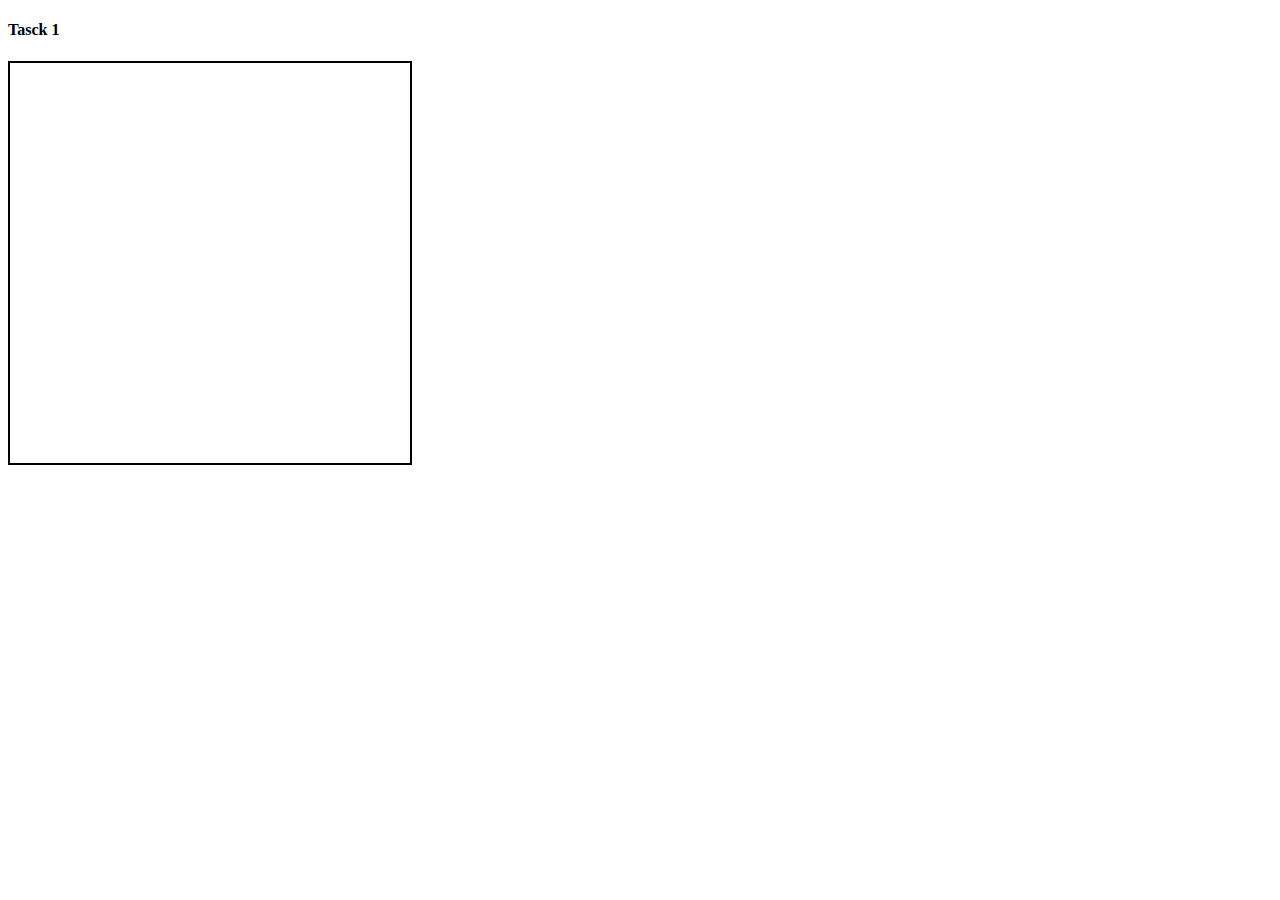
<file: task_1/index.html>
<!DOCTYPE html>
<html lang="en">
<head>
    <meta charset="UTF-8">
    <meta name="viewport" content="width=device-width, initial-scale=1.0">
    <meta http-equiv="X-UA-Compatible" content="ie=edge">
    <title>Document</title>
    <link rel="stylesheet" href="style.css">
</head>
<body>
<h4>Tasck 1</h4>
<div id ="field" ></div>
<script src="script.js"></script>
</body>
</html>
</file>
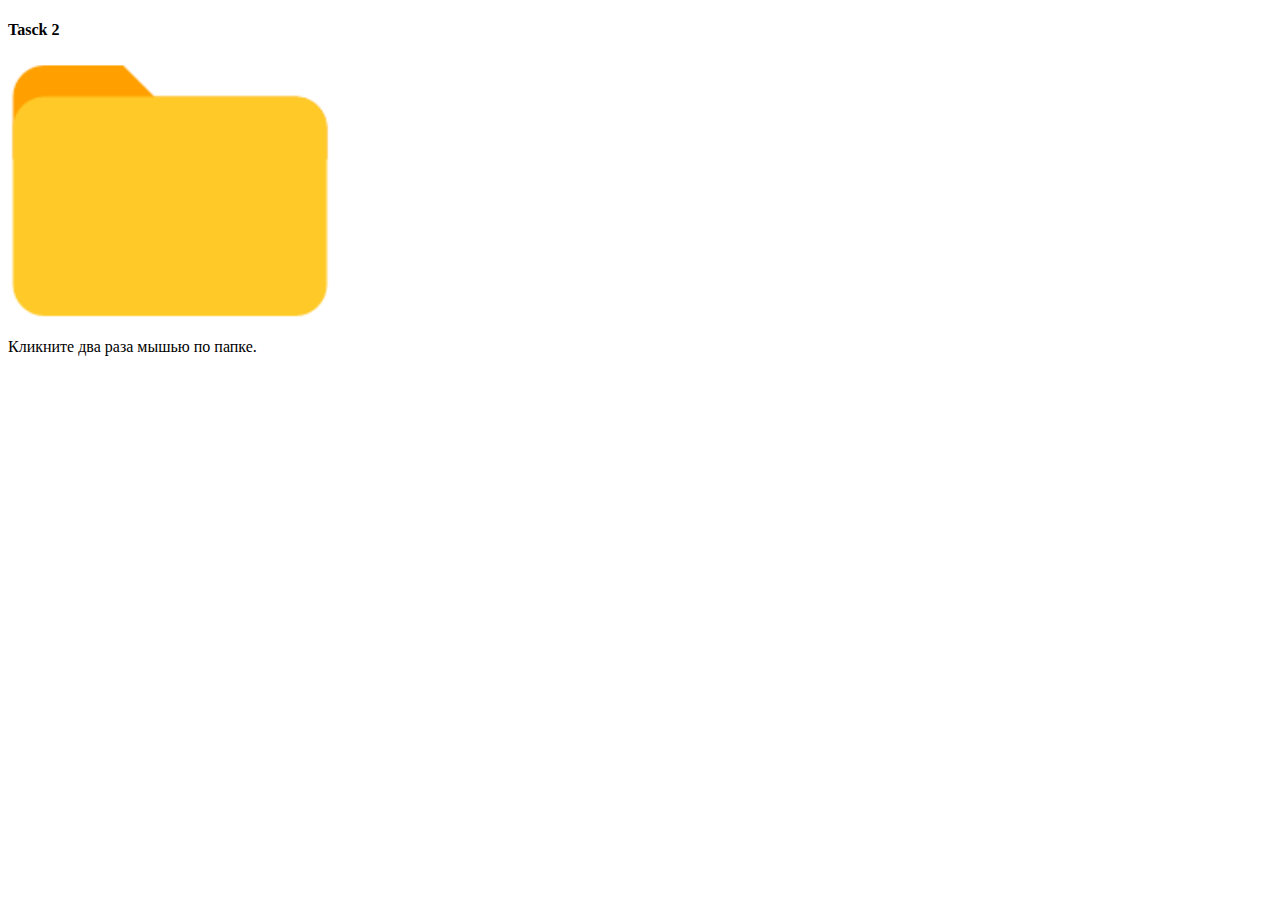
<file: task_2/index.html>
<!DOCTYPE html>
<html lang="en">
<head>
    <meta charset="UTF-8">
    <meta name="viewport" content="width=device-width, initial-scale=1.0">
    <meta http-equiv="X-UA-Compatible" content="ie=edge">
    <title>Document</title>
    <link rel="stylesheet" href="style.css">
</head>
<body>
<h4>Tasck 2</h4>
<div class ="folder"></div>
<p>Кликните два раза мышью по папке.</p>
<script src="script.js"></script>
</body>
</html>
</file>
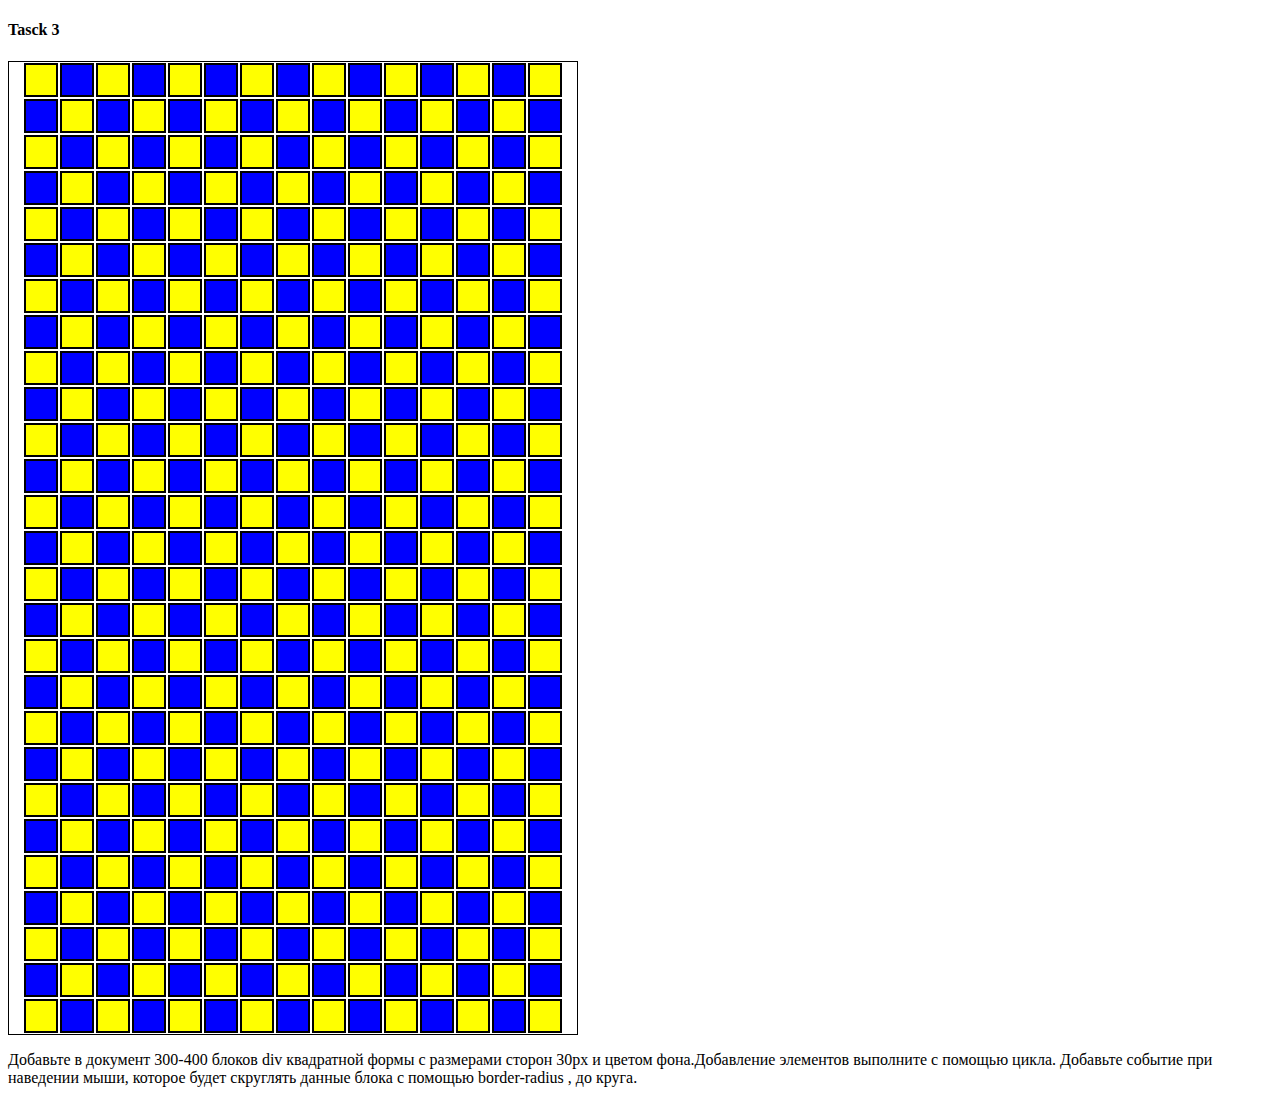
<file: task_3/index.html>
<!DOCTYPE html>
<html lang="en">
<head>
    <meta charset="UTF-8">
    <meta name="viewport" content="width=device-width, initial-scale=1.0">
    <meta http-equiv="X-UA-Compatible" content="ie=edge">
    <title>Document</title>
    <link rel="stylesheet" href="style.css">
</head>
<body>
<h4>Tasck 3</h4>
<div class ="container">
    <div id = "block"></div>
</div>
<p>Добавьте в документ 300-400 блоков div квадратной формы с размерами сторон 30px и цветом фона.Добавление элементов выполните с помощью цикла. Добавьте событие при наведении мыши, которое будет скруглять данные блока с помощью border-radius , до круга.</p>
<script src="script.js"></script>
</body>
</html>
</file>
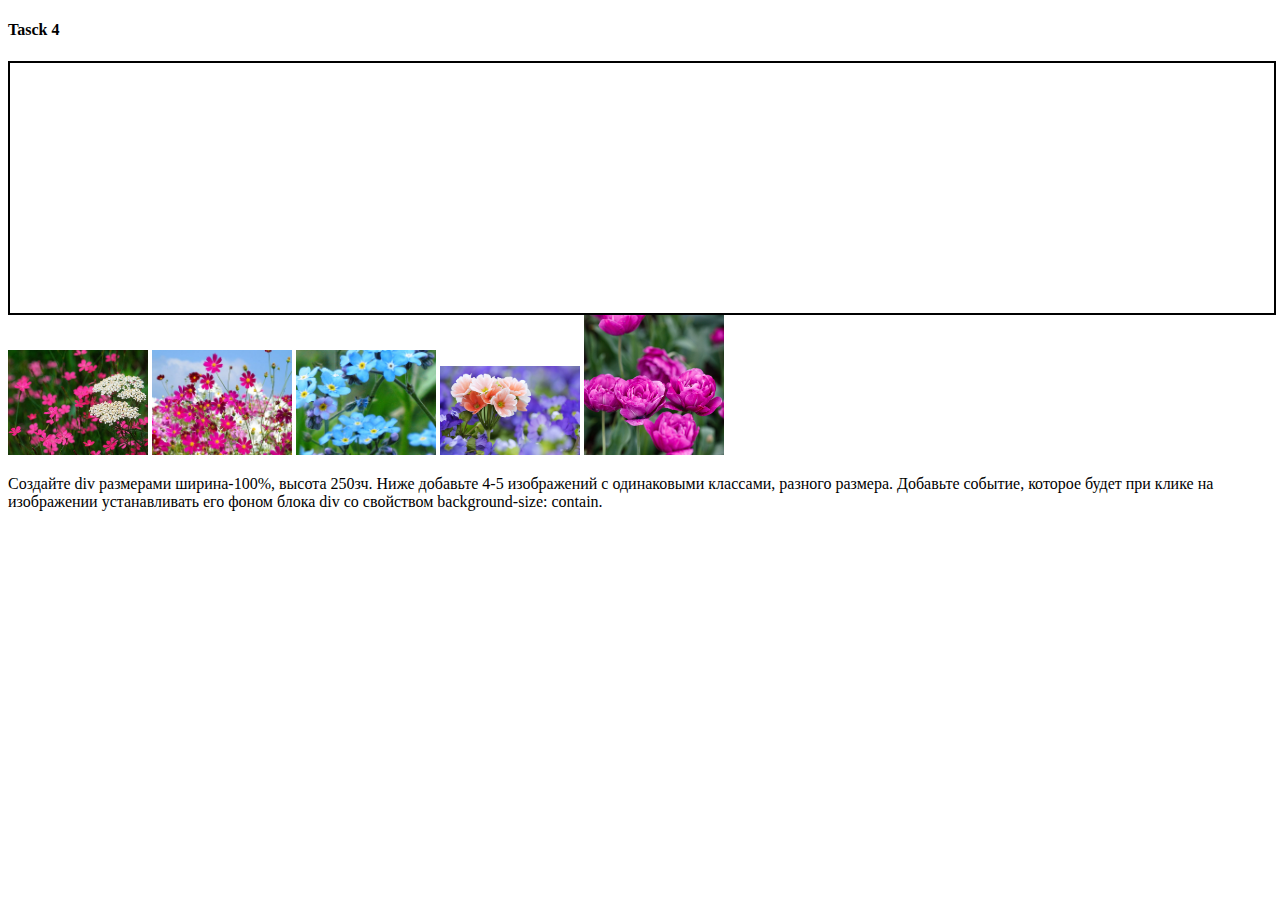
<file: task_4/index.html>
<!DOCTYPE html>
<html lang="en">
<head>
    <meta charset="UTF-8">
    <meta name="viewport" content="width=device-width, initial-scale=1.0">
    <meta http-equiv="X-UA-Compatible" content="ie=edge">
    <title>Document</title>
    <link rel="stylesheet" href="style.css">
</head>
<body>
<h4>Tasck 4</h4>
<div class="field"></div>
<div class = "gallery">
    <img  value="a.jpg" src="img/a.jpg">
    <img value="b.jpg" src="img/b.jpg">
    <img value="c.jpg" src="img/c.jpg">
    <img value="d.jpg" src="img/d.jpg">
    <img value="i.jpg" src="img/i.jpg">
</div>

<p>Создайте div размерами ширина-100%, высота 250зч. Ниже добавьте 4-5 изображений с одинаковыми классами, разного размера. Добавьте событие, которое будет при клике на изображении устанавливать его фоном блока div со свойством background-size: contain.</p>
<script src="script.js"></script>
</body>
</html>
</file>
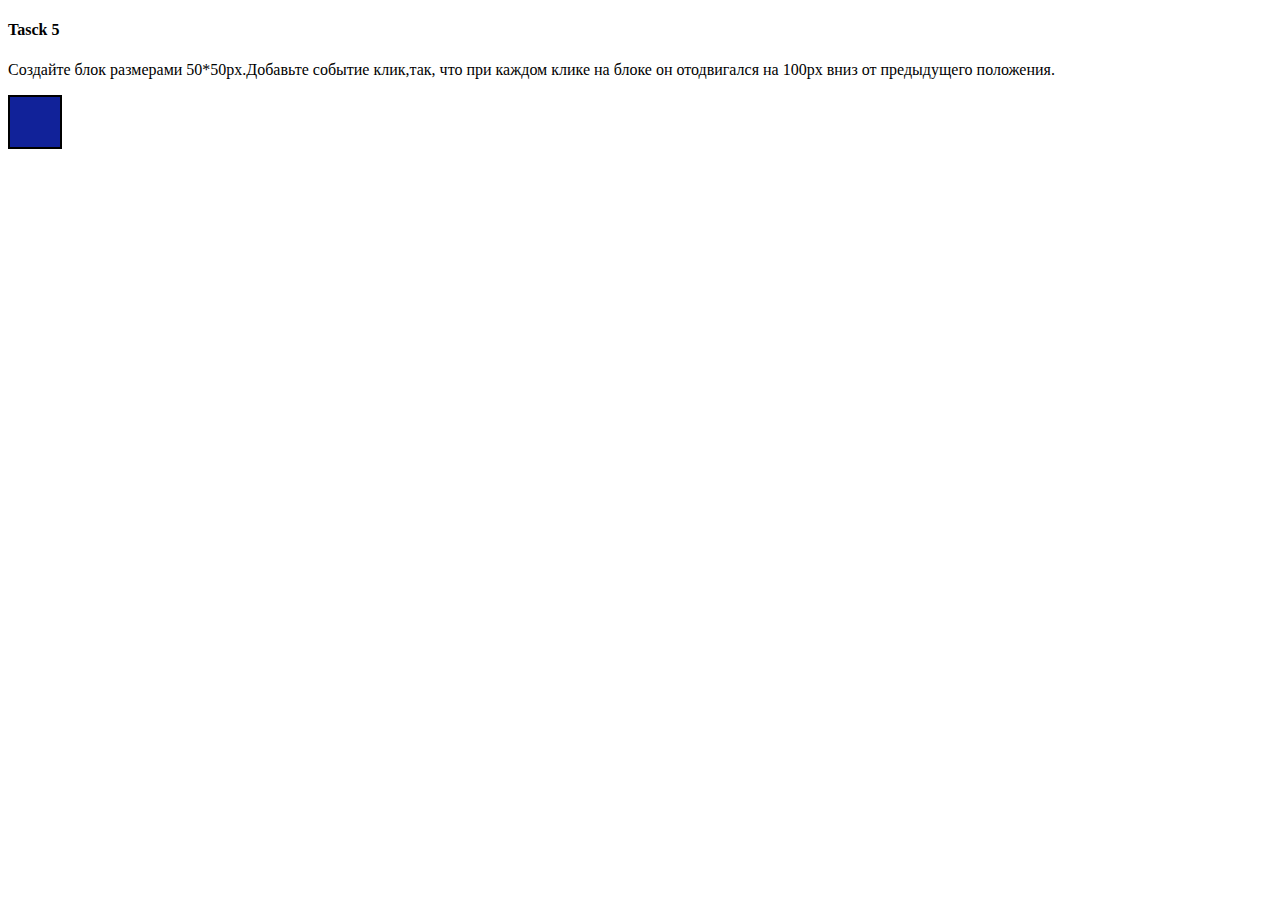
<file: task_5/index.html>
<!DOCTYPE html>
<html lang="en">
<head>
    <meta charset="UTF-8">
    <meta name="viewport" content="width=device-width, initial-scale=1.0">
    <meta http-equiv="X-UA-Compatible" content="ie=edge">
    <title>Document</title>
    <link rel="stylesheet" href="style.css">
</head>
<body>
<h4>Tasck 5</h4>
<p>Создайте блок размерами 50*50px.Добавьте событие клик,так, что при каждом клике на блоке он отодвигался на 100px вниз от предыдущего положения.</p>
<div id="block"></div>
<script src="script.js"></script>
</body>
</html>
</file>
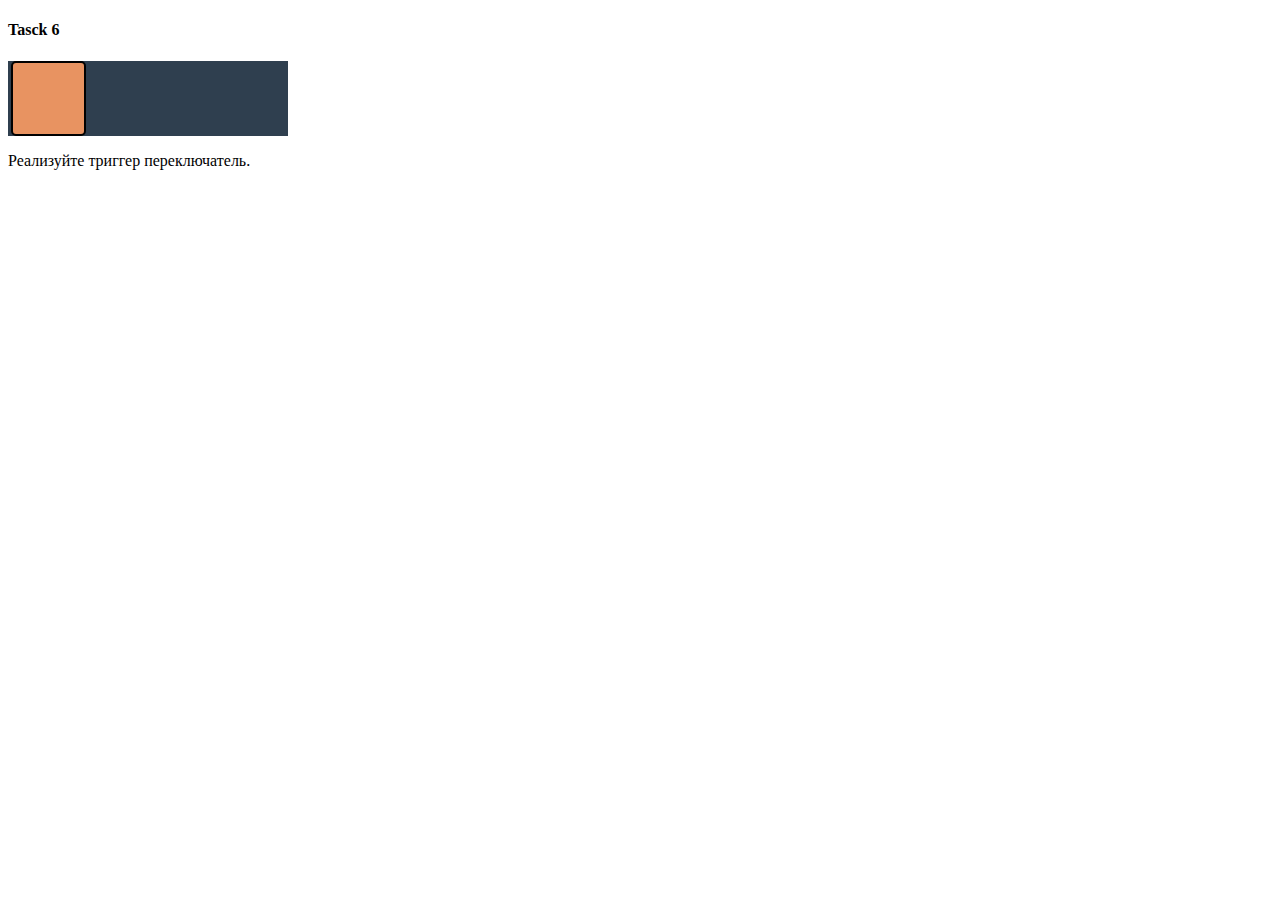
<file: task_6/index.html>
<!DOCTYPE html>
<html lang="en">
<head>
    <meta charset="UTF-8">
    <meta name="viewport" content="width=device-width, initial-scale=1.0">
    <meta http-equiv="X-UA-Compatible" content="ie=edge">
    <title>Document</title>
    <link rel="stylesheet" href="style.css">
</head>
<body>
<h4>Tasck 6</h4>
<div class="field">
    <div class="switch"></div>
</div>
<p>Реализуйте триггер переключатель.</p>
<script src="script.js"></script>
</body>
</html>
</file>
<file: task_1/style.css>
#field {
    width:400px;
    height:400px;
    border: 2px solid black;
}
</file>
<file: task_2/style.css>
.folder {
    background-image: url('img/icons1.png');
    width:324px;
    height:261px;
}
.folder1 {
    background-image: url('img/icons2.png');
    width:324px;
    height:259px;
}
</file>
<file: task_3/style.css>
.container{
    width:568px;
    border:1px solid #000;
}
.block {
    width:30px;
    height:30px;
    margin:1px;
    border: 2px solid black;
}
.block:nth-child(2n){
    background-color: blue;
}
.block:nth-child(2n+1){
    background-color: yellow;
}
#block {
    display: flex;
    flex-wrap: wrap;
	justify-content: center;
}
.hovered {
    transition: 0.5s;
    border-radius: 50%;
}
</file>
<file: task_4/style.css>
.field {
    width:100%;
    height:250px;
    border: 2px solid black;
    backgrounr-size:contain;
}
img {
    width:140px;
}
</file>
<file: task_5/style.css>
#block {
    width:50px;
    height:50px;
    background-color: #129;
    border: 2px solid black;
}
</file>
<file: task_6/style.css>
.field {
    background-color:#2F3F4F;
    width:280px;
    height:75px;
}
.switch{
    background-color:#E89361;
    border-radius: 5px;
    width:71px;
    height:71px;
    border: 2px solid black;
}
</file>
